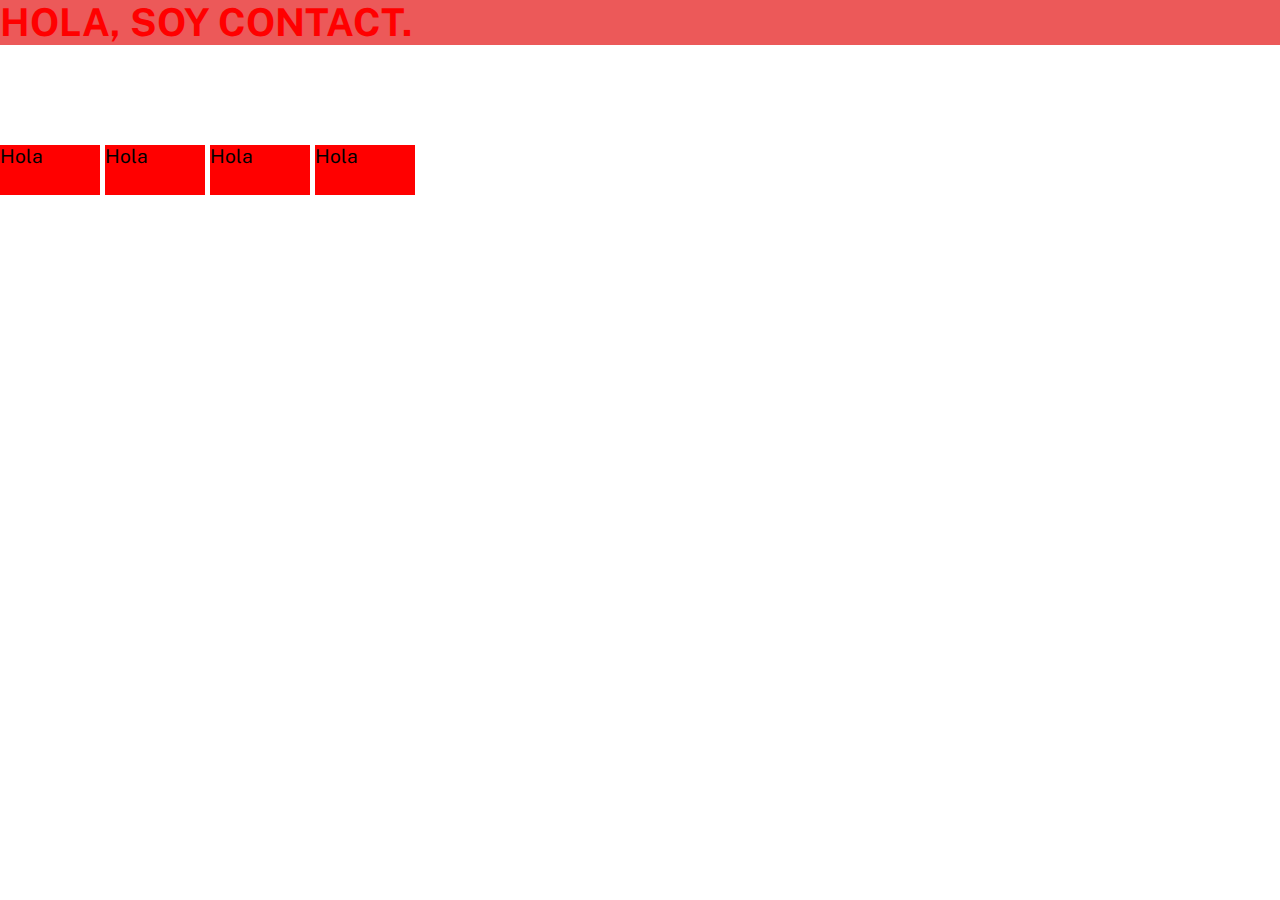
<file: contact.html>
<!DOCTYPE html>
<html lang="en">
<head>
    <meta charset="UTF-8">
    <meta name="viewport" content="width=device-width, initial-scale=1.0">
    <title>Document</title>
    <link rel="stylesheet" href="styles.css">

</head>
<body>
    <h1>HOLA, SOY CONTACT.</h1>
    <main class="cursos">
        <p class="cosa"></p>
    </main>

    <div class="block">Hola</div>
    <div class="block">Hola</div>
    <div class="block">Hola</div>
    <div class="block">Hola</div>
</body>
</html>
</file>
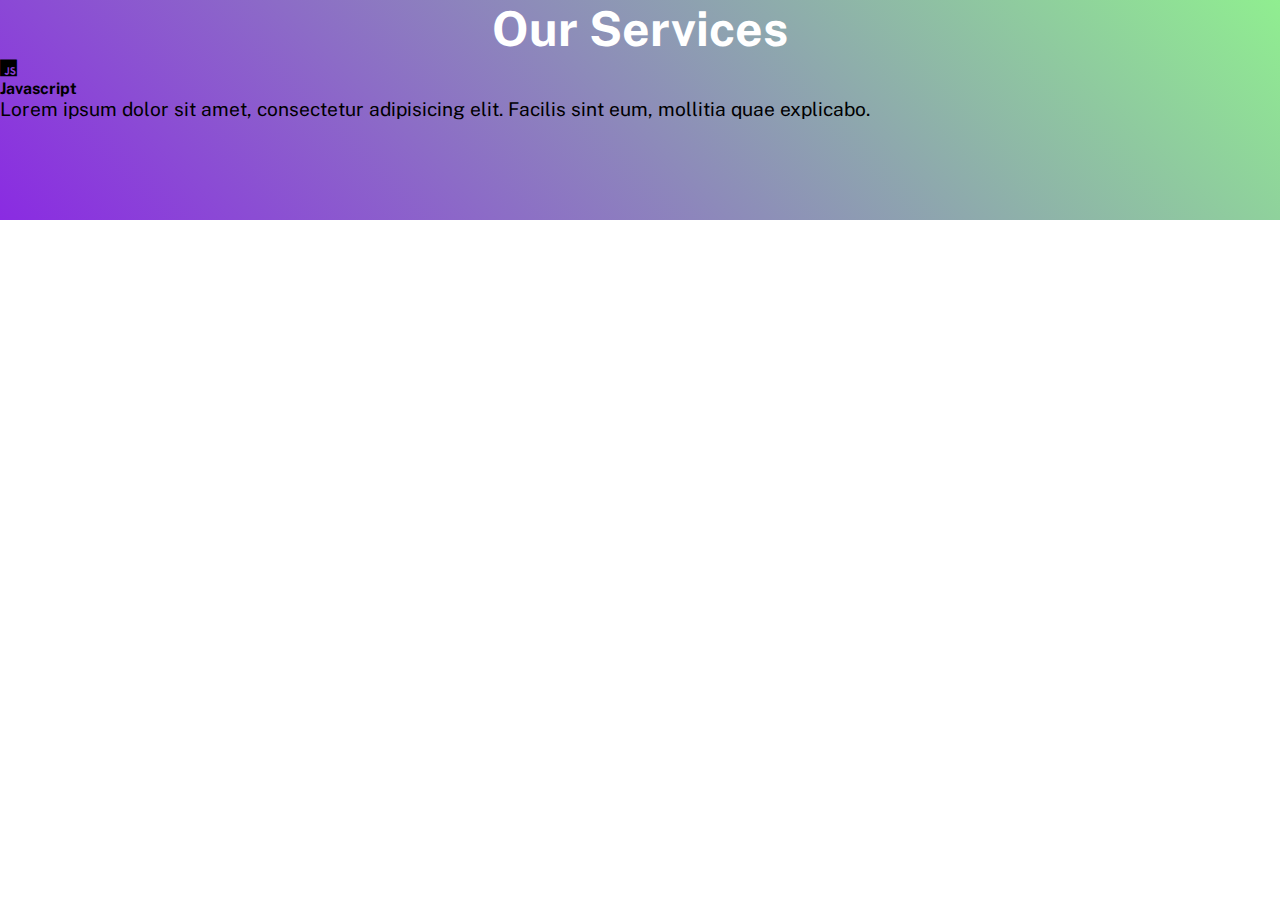
<file: grid-sevices.html>
<!DOCTYPE html>
<html lang="en">

<head>
    <meta charset="UTF-8" />
    <meta name="viewport" content="width=device-width, initial-scale=1.0" />
    <title>grid services</title>
    <link rel="stylesheet" href="https://cdnjs.cloudflare.com/ajax/libs/font-awesome/5.15.3/css/all.min.css" integrity="sha512-...." crossorigin="anonymous" />
    <link rel="stylesheet" href="styles.css" />
</head>

<body class="grid-services">
    <div class="container">
        <h1>Our Services</h1>
        <div class="box">
            <i class="fab fa-js"></i> 
            <h5>Javascript</h5>
            <p>
                Lorem ipsum dolor sit amet, consectetur adipisicing elit. Facilis sint eum, mollitia quae explicabo.
            </p>
        </div>
    </div>
</body>

</html>
</file>
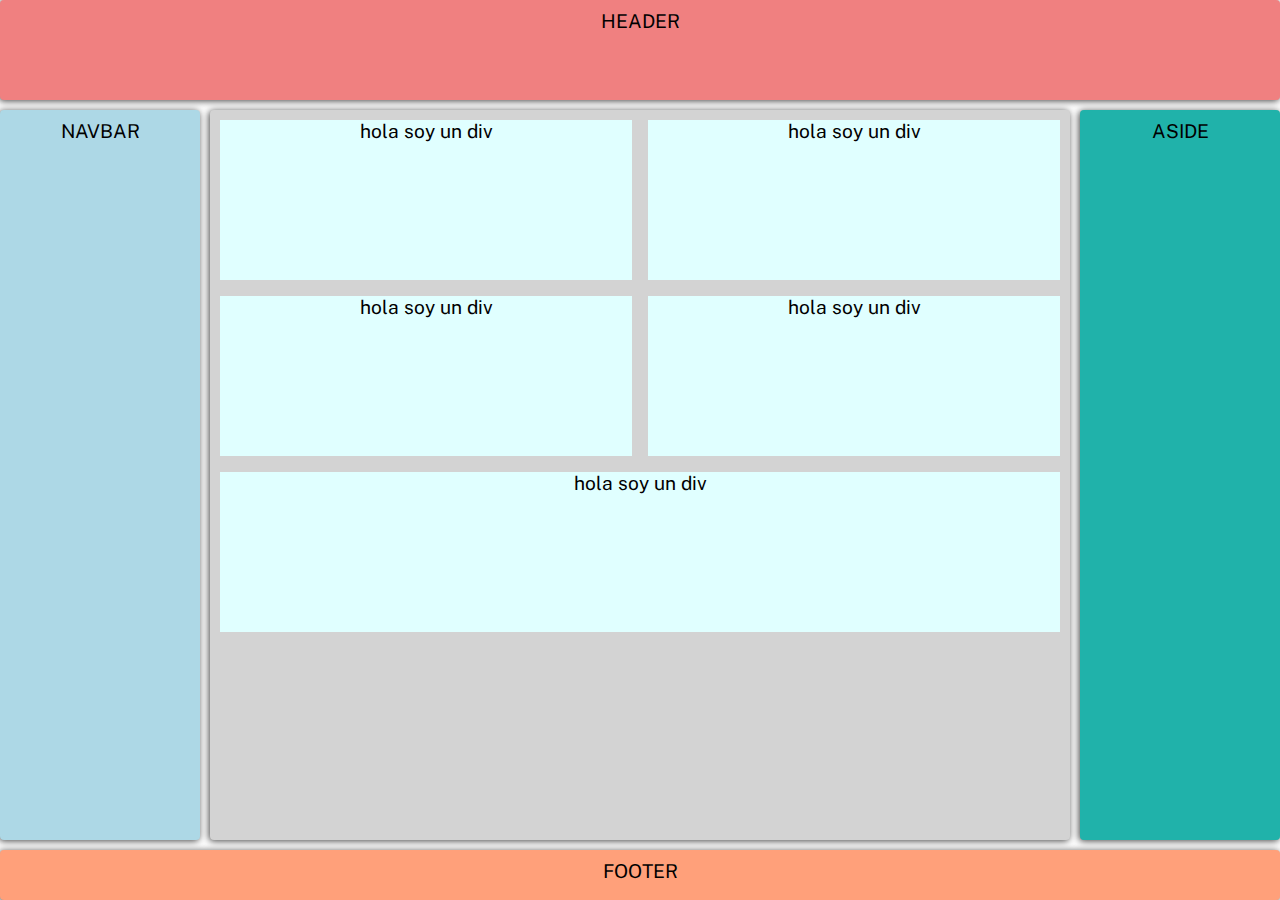
<file: grid-responsive/grid.html>
<!DOCTYPE html>
<html lang="en">
<head>
    <meta charset="UTF-8">
    <meta name="viewport" content="width=device-width, initial-scale=1.0">
    <title>Grid</title>
    <link rel="stylesheet" href="../styles.css">
</head>
<body class="grid-container">
    <header class="header">HEADER</header>
    <nav class="navbar">NAVBAR</nav>
    <aside class="aside">ASIDE</aside>
    <article class="article">
        <div class="div">hola soy un div</div>
        <div class="div">hola soy un div</div>
        <div class="div">hola soy un div</div>
        <!-- <div class="div">hola soy un div</div> -->
        <div class="featured">hola soy un div</div>
        <div class="div">hola soy un div</div>
    </article>
    <footer class="footer">FOOTER</footer>
</body>
</html>
</file>
<file: styles.css>
@import url(globals.css);
@import url(index.css);
@import url(contact.css);
@import url(grid-services.css);
@import url(grid-responsive/grid.css);
</file>
